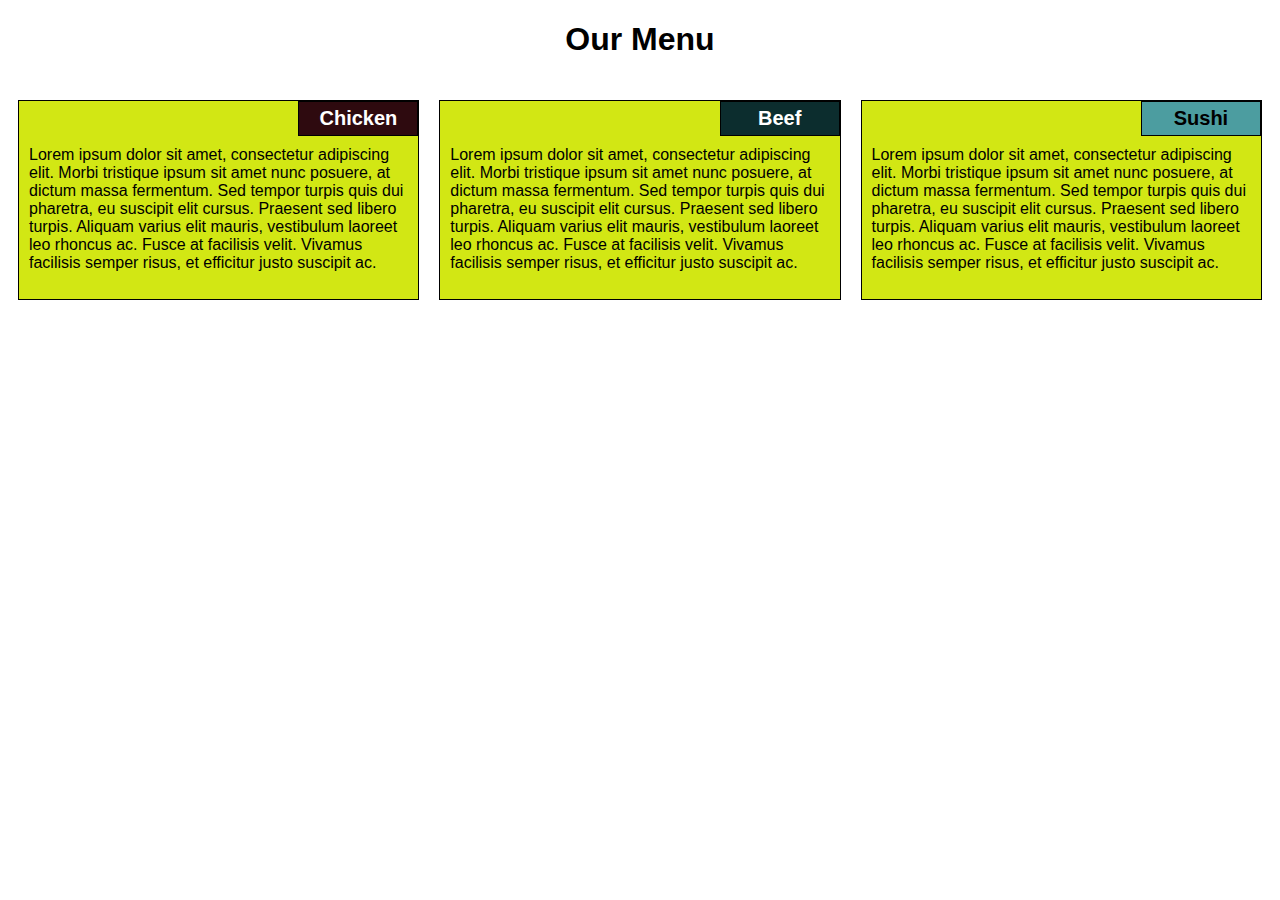
<file: index.html>
<!DOCTYPE html>
<html>
<head>
	<meta charset="utf-8">

	<meta name="viewport" content="width=device-width, initial-scale=1">
	<link rel="stylesheet" type="text/css" href="css/styles.css">
	<title>Assignment 2 Solution</title>
</head>

<body>
	<h1>Our Menu</h1>
	<div class="row">
    
        <div class="container col-lg-4 col-md-6 col-sm-12">
		<section>
		<div id="chicken">
			Chicken
		</div>
		<p>
			Lorem ipsum dolor sit amet, consectetur adipiscing elit. Morbi tristique ipsum sit amet nunc posuere, at dictum massa fermentum. Sed tempor turpis quis dui pharetra, eu suscipit elit cursus. Praesent sed libero turpis. Aliquam varius elit mauris, vestibulum laoreet leo rhoncus ac. Fusce at facilisis velit. Vivamus facilisis semper risus, et efficitur justo suscipit ac. 
		</p>
		</section>
	</div>
    
    <div class="container col-lg-4 col-md-6 col-sm-12">
		<section>
		<div id="beef">
			Beef
		</div>
		<p>
			Lorem ipsum dolor sit amet, consectetur adipiscing elit. Morbi tristique ipsum sit amet nunc posuere, at dictum massa fermentum. Sed tempor turpis quis dui pharetra, eu suscipit elit cursus. Praesent sed libero turpis. Aliquam varius elit mauris, vestibulum laoreet leo rhoncus ac. Fusce at facilisis velit. Vivamus facilisis semper risus, et efficitur justo suscipit ac. 
		</p>
		</section>
	</div>
    
    <div class="container col-lg-4 col-md-12 col-sm-12">
		<section>
		<div id="sushi">
			Sushi
		</div>
		<p>
			Lorem ipsum dolor sit amet, consectetur adipiscing elit. Morbi tristique ipsum sit amet nunc posuere, at dictum massa fermentum. Sed tempor turpis quis dui pharetra, eu suscipit elit cursus. Praesent sed libero turpis. Aliquam varius elit mauris, vestibulum laoreet leo rhoncus ac. Fusce at facilisis velit. Vivamus facilisis semper risus, et efficitur justo suscipit ac. 
		</p>
		</section>
    </div>
    
	</div>
</body>
</html>
</file>
<file: css/styles.css>
* {
	box-sizing: border-box;
}

h1 {
	font-weight: bold;
	text-align: center;
}

body {
    font-family: Arial, Helvetica, sans-serif;
	background-color: #ffffffb4;

}

p {
	padding: 10px;
	margin: 0;
}

.container {
	border: none;
	margin-left: auto;
	margin-right: auto;
	margin-top: 10px;
	margin-bottom: 10px;
	padding: 10px;
}

section {
	border:	1px solid black;
	background-color: #d2e714;
	width: 100%;
	height: 200px;
	color: black;
	position: relative;
	overflow: auto;
}

/* Section Titles */

#chicken {
	border: 1px solid black;
	text-align: center;
	width: 30%;
	margin-left: 70%;
	font-weight: bold;
	font-size: 125%;
	margin-bottom: 0;
	margin-top: 0;
	padding: 5px;
    background-color: #2e0a0f;
    color: white;
}

#beef {
	border: 1px solid black;
	text-align: center;
	width: 30%;
	margin-left: 70%;
	font-weight: bold;
	font-size: 125%;
	margin-bottom: 0;
	margin-top: 0;
	padding: 5px;
    background-color: #0c2d2e;
    color: white;
}

#sushi {
	border: 1px solid black;
	text-align: center;
	width: 30%;
	margin-left: 70%;
	font-weight: bold;
	font-size: 125%;
	margin-bottom: 0;
    margin-top: 0;
    padding: 5px;
	background-color: #4c9da0;
	color: black;
}

.row {
	width: 100%;
}

/* Big */

@media (min-width: 992px) {
  .col-lg-1, .col-lg-2, .col-lg-3, .col-lg-4, .col-lg-5, .col-lg-6, .col-lg-7, .col-lg-8, .col-lg-9, .col-lg-10, .col-lg-11, .col-lg-12 {
    float: left;
  }

  .col-lg-1 {
    width: 8.33%;
  }
  .col-lg-2 {
    width: 16.66%;
  }
  .col-lg-3 {
    width: 25%;
  }
  .col-lg-4 {
    width: 33.33%;
  }
  .col-lg-5 {
    width: 41.66%;
  }
  .col-lg-6 {
    width: 50%;
  }
  .col-lg-7 {
    width: 58.33%;
  }
  .col-lg-8 {
    width: 66.66%;
  }
  .col-lg-9 {
    width: 74.99%;
  }
  .col-lg-10 {
    width: 83.33%;
  }
  .col-lg-11 {
    width: 91.66%;
  }
  .col-lg-12 {
    width: 100%;
  }

}

/* Medium */

@media (min-width: 768px) and (max-width: 991px) {
  .col-md-1, .col-md-2, .col-md-3, .col-md-4, .col-md-5, .col-md-6, .col-md-7, .col-md-8, .col-md-9, .col-md-10, .col-md-11, .col-md-12 {
    float: left;
  }

  .col-md-1 {
    width: 8.33%;
  }
  .col-md-2 {
    width: 16.66%;
  }
  .col-md-3 {
    width: 25%;
  }
  .col-md-4 {
    width: 33.33%;
  }
  .col-md-5 {
    width: 41.66%;
  }
  .col-md-6 {
    width: 50%;
  }
  .col-md-7 {
    width: 58.33%;
  }
  .col-md-8 {
    width: 66.66%;
  }
  .col-md-9 {
    width: 74.99%;
  }
  .col-md-10 {
    width: 83.33%;
  }
  .col-md-11 {
    width: 91.66%;
  }
  .col-md-12 {
    width: 100%;
  }
}

/* Small */

@media (max-width: 768px) {
  .col-sm-1, .col-sm-2, .col-sm-3, .col-sm-4, .col-sm-5, .col-sm-6, .col-sm-7, .col-sm-8, .col-sm-9, .col-sm-10, .col-sm-11, .col-sm-12 {
 	float: left;
  }

  .col-sm-1 {
    width: 8.33%;
  }
  .col-sm-2 {
    width: 16.66%;
  }
  .col-sm-3 {
    width: 25%;
  }
  .col-sm-4 {
    width: 33.33%;
  }
  .col-sm-5 {
    width: 41.66%;
  }
  .col-sm-6 {
    width: 50%;
  }
  .col-sm-7 {
    width: 58.33%;
  }
  .col-sm-8 {
    width: 66.66%;
  }
  .col-sm-9 {
    width: 74.99%;
  }
  .col-sm-10 {
    width: 83.33%;
  }
  .col-sm-11 {
    width: 91.66%;
  }
  .col-sm-12 {
    width: 100%;
  }
}
</file>
